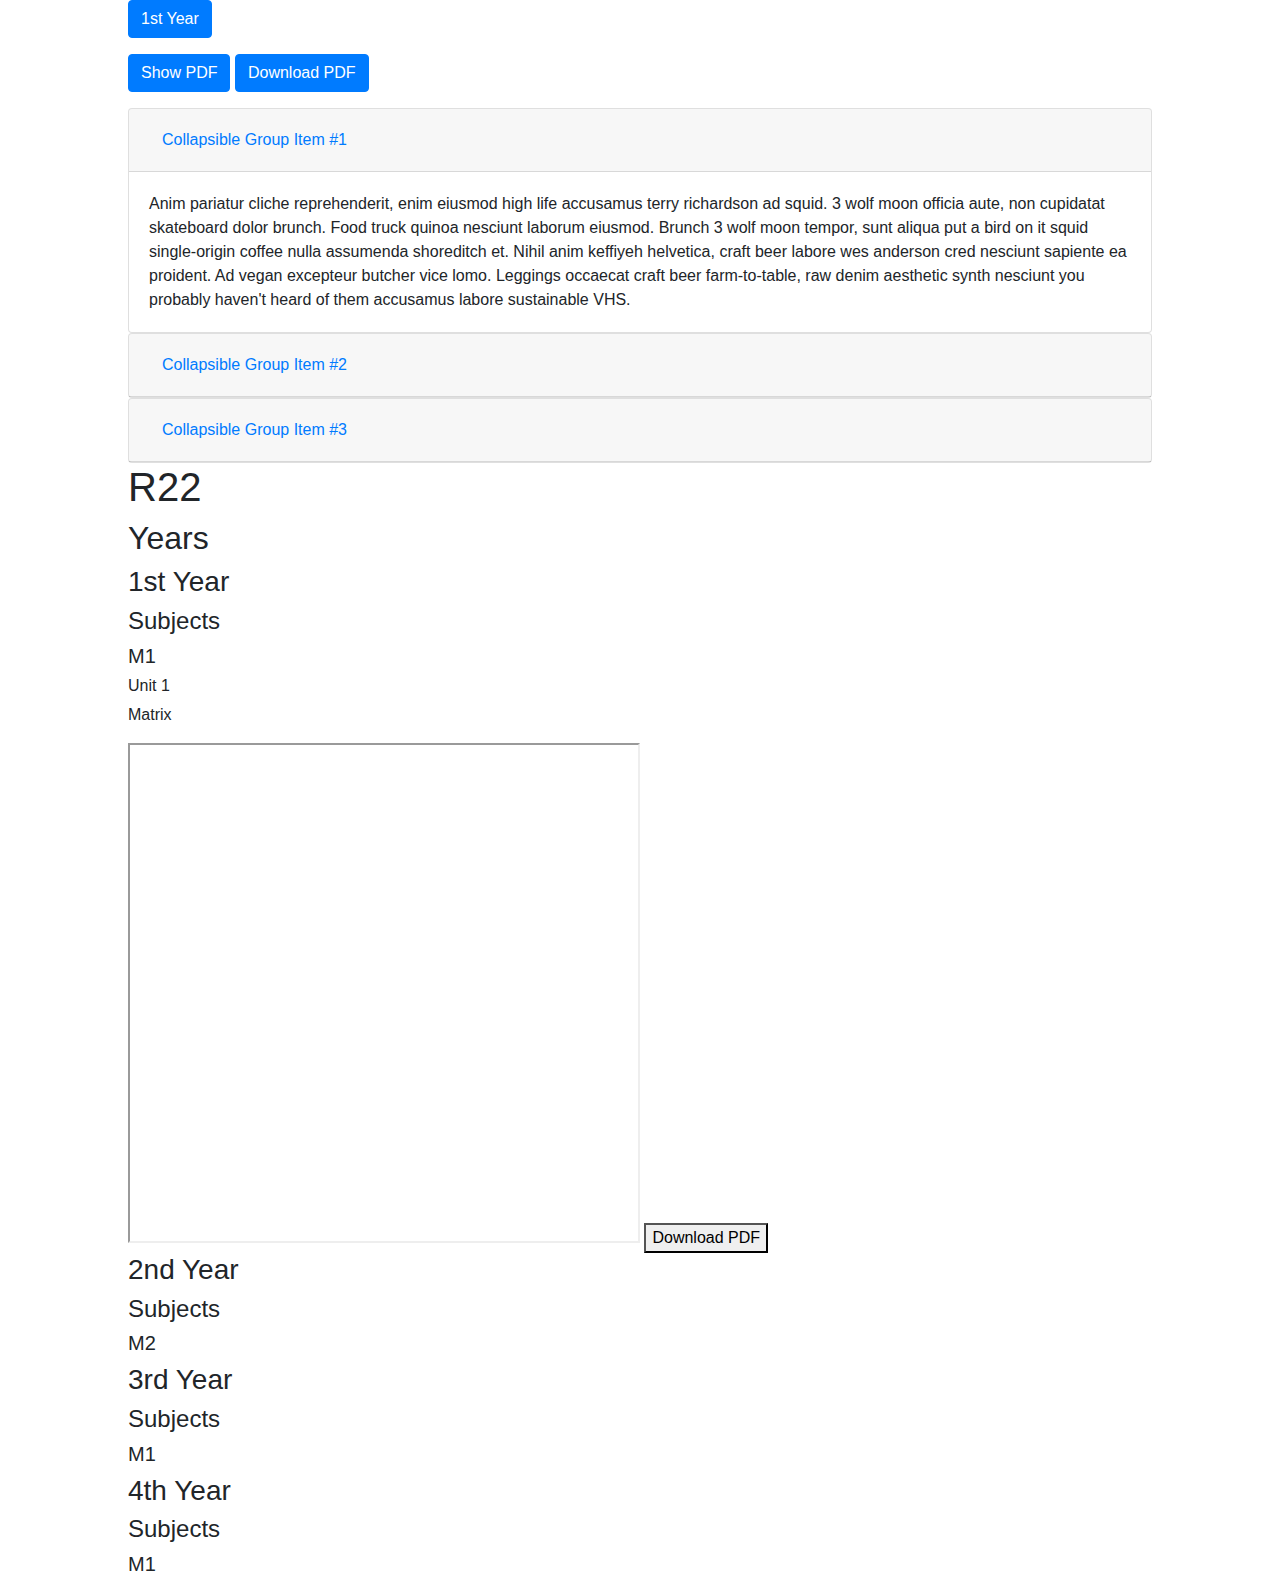
<file: index.html>
<!DOCTYPE html>
<html lang="en">
  <head>
    <meta charset="UTF-8" />
    <meta name="viewport" content="width=device-width, initial-scale=1.0" />
    <title>Document</title>
    <link rel="stylesheet" href="./public/styles.css" />

    <!-- Add Bootstrap CSS via CDN -->
    <link
      rel="stylesheet"
      href="https://maxcdn.bootstrapcdn.com/bootstrap/4.5.2/css/bootstrap.min.css"
    />

    <!-- Add Bootstrap JavaScript and jQuery via CDN (for Bootstrap components that require JavaScript) -->
    <script src="https://ajax.googleapis.com/ajax/libs/jquery/3.5.1/jquery.min.js"></script>
    <script src="https://cdnjs.cloudflare.com/ajax/libs/popper.js/1.16.0/umd/popper.min.js"></script>
    <script src="https://maxcdn.bootstrapcdn.com/bootstrap/4.5.2/js/bootstrap.min.js"></script>
  </head>
  <body>
    <!-- ? Year 1 -->
    <p>
      <a
        class="btn btn-primary"
        data-toggle="collapse"
        href="#collapseYr1"
        role="button"
        aria-expanded="false"
        aria-controls="collapseYr1"
      >
        1st Year
      </a>
    </p>
    <div class="collapse" id="collapseYr1">
      <div class="card card-body">
        <!-- ? Year 1 sub -->
        <h2>Subjects</h2>

        <div id="accordion">
            <div class="card">
              <div class="card-header" id="headingOne">
                <h5 class="mb-0">
                  <button
                    class="btn btn-link"
                    data-toggle="collapse"
                    data-target="#collapseM1"
                    aria-expanded="true"
                    aria-controls="collapseM1"
                  >
                  <!-- ? Year 1 sub 1: M1 -->
                  M1
                  </button>
                </h5>
              </div>
      
              <div
                id="collapseM1"
                class="collapse"
                aria-labelledby="headingOne"
                data-parent="#accordion"
              >
                <div class="card-body">
                    
                        <!-- ? Year 1 sub 1: M1 U1 -->
                        <h4>Unit 1</h4>
                        <p>Unit Details</p>
                        <a
                          class="btn btn-primary"
                          data-toggle="collapse"
                          href="#collapseExample"
                          role="button"
                          aria-expanded="false"
                          aria-controls="collapseExample"
                        >
                          Show PDF
                        </a>
                        <a href="./public/resources/Sem 1 Unit 1 Matrices.pdf" download>
                          <button
                            class="btn btn-primary"
                            type="button"
                            data-toggle="collapse"
                            data-target="#collapseExample"
                            aria-expanded="false"
                            aria-controls="collapseExample"
                          >
                            Download PDF
                          </button>
                        </a>
                      </p>
                      <div class="collapse" id="collapseExample">
                        <div class="card card-body">
                          
                          <iframe
                            src="./public/resources/Sem 1 Unit 1 Matrices.pdf#toolbar=0"
                            width="50%"
                            height="500"
                          ></iframe>
                        </div>
                      </div>
                    <!-- ! Year 1 sub 1: M1 U1 END -->
                        <!-- ? Year 1 sub 1: M1 U2 -->
                        <h4>Unit 2</h4>
                        <p>Unit Details</p>
                        <a
                          class="btn btn-primary"
                          data-toggle="collapse"
                          href="#collapseExample"
                          role="button"
                          aria-expanded="false"
                          aria-controls="collapseExample"
                        >
                          Show PDF
                        </a>
                        <a href="./public/resources/Sem 1 Unit 1 Matrices.pdf" download>
                          <button
                            class="btn btn-primary"
                            type="button"
                            data-toggle="collapse"
                            data-target="#collapseExample"
                            aria-expanded="false"
                            aria-controls="collapseExample"
                          >
                            Download PDF
                          </button>
                        </a>
                      </p>
                      <div class="collapse" id="collapseExample">
                        <div class="card card-body">
                          
                          <iframe
                            src="./public/resources/Sem 1 Unit 1 Matrices.pdf#toolbar=0"
                            width="50%"
                            height="500"
                          ></iframe>
                        </div>
                      </div>
                    <!-- ! Year 1 sub 1: M1 U2 END -->
                        <!-- ? Year 1 sub 1: M1 U3 -->
                        <h4>Unit 3</h4>
                        <p>Unit Details</p>
                        <a
                          class="btn btn-primary"
                          data-toggle="collapse"
                          href="#collapseExample"
                          role="button"
                          aria-expanded="false"
                          aria-controls="collapseExample"
                        >
                          Show PDF
                        </a>
                        <a href="./public/resources/Sem 1 Unit 1 Matrices.pdf" download>
                          <button
                            class="btn btn-primary"
                            type="button"
                            data-toggle="collapse"
                            data-target="#collapseExample"
                            aria-expanded="false"
                            aria-controls="collapseExample"
                          >
                            Download PDF
                          </button>
                        </a>
                      </p>
                      <div class="collapse" id="collapseExample">
                        <div class="card card-body">
                          
                          <iframe
                            src="./public/resources/Sem 1 Unit 1 Matrices.pdf#toolbar=0"
                            width="50%"
                            height="500"
                          ></iframe>
                        </div>
                      </div>
                    <!-- ! Year 1 sub 1: M1 U3 END -->
                        <!-- ? Year 1 sub 1: M1 U4 -->
                        <h4>Unit 4</h4>
                        <p>Unit Details</p>
                        <a
                          class="btn btn-primary"
                          data-toggle="collapse"
                          href="#collapseExample"
                          role="button"
                          aria-expanded="false"
                          aria-controls="collapseExample"
                        >
                          Show PDF
                        </a>
                        <a href="./public/resources/Sem 1 Unit 1 Matrices.pdf" download>
                          <button
                            class="btn btn-primary"
                            type="button"
                            data-toggle="collapse"
                            data-target="#collapseExample"
                            aria-expanded="false"
                            aria-controls="collapseExample"
                          >
                            Download PDF
                          </button>
                        </a>
                      </p>
                      <div class="collapse" id="collapseExample">
                        <div class="card card-body">
                          
                          <iframe
                            src="./public/resources/Sem 1 Unit 1 Matrices.pdf#toolbar=0"
                            width="50%"
                            height="500"
                          ></iframe>
                        </div>
                      </div>
                    <!-- ! Year 1 sub 1: M1 U4 END -->
                        <!-- ? Year 1 sub 1: M1 U5 -->
                        <h4>Unit 5</h4>
                        <p>Unit Details</p>
                        <a
                          class="btn btn-primary"
                          data-toggle="collapse"
                          href="#collapseExample"
                          role="button"
                          aria-expanded="false"
                          aria-controls="collapseExample"
                        >
                          Show PDF
                        </a>
                        <a href="./public/resources/Sem 1 Unit 1 Matrices.pdf" download>
                          <button
                            class="btn btn-primary"
                            type="button"
                            data-toggle="collapse"
                            data-target="#collapseExample"
                            aria-expanded="false"
                            aria-controls="collapseExample"
                          >
                            Download PDF
                          </button>
                        </a>
                      </p>
                      <div class="collapse" id="collapseExample">
                        <div class="card card-body">
                          
                          <iframe
                            src="./public/resources/Sem 1 Unit 1 Matrices.pdf#toolbar=0"
                            width="50%"
                            height="500"
                          ></iframe>
                        </div>
                      </div>
                    <!-- ! Year 1 sub 1: M1 U5 END -->


                </div>
              </div>
            </div>
            <div class="card">
              <div class="card-header" id="headingTwo">
                <h5 class="mb-0">
                  <button
                    class="btn btn-link collapsed"
                    data-toggle="collapse"
                    data-target="#collapseM2"
                    aria-expanded="false"
                    aria-controls="collapseM2"
                  >
                    M2
                  </button>
                </h5>
              </div>
              <div
                id="collapseM2"
                class="collapse"
                aria-labelledby="headingTwo"
                data-parent="#accordion"
              >
              <div class="card-body">
                    
                <!-- ? Year 1 sub 2: M2 U1 -->
                <h4>Unit I: First Order Ordinary Differential Equations</h4>
                <ul>
                    <li>Exact Differential Equations</li>
                    <li>Equations Reducible to Exact Differential Equations</li>
                    <li>Linear and Bernoulli’s Equations</li>
                    <li>Orthogonal Trajectories (only in Cartesian Coordinates)</li>
                    <li>Applications of First Order ODEs: Newton’s Law of Cooling, Law of Natural Growth and Decay</li>
                </ul>
                <a
                  class="btn btn-primary"
                  data-toggle="collapse"
                  href="#collapseExample"
                  role="button"
                  aria-expanded="false"
                  aria-controls="collapseExample"
                >
                  Show PDF
                </a>
                <a href="./public/resources/Sem 1 Unit 1 Matrices.pdf" download>
                  <button
                    class="btn btn-primary"
                    type="button"
                    data-toggle="collapse"
                    data-target="#collapseExample"
                    aria-expanded="false"
                    aria-controls="collapseExample"
                  >
                    Download PDF
                  </button>
                </a>
              </p>
              <div class="collapse" id="collapseExample">
                <div class="card card-body">
                  
                  <iframe
                    src="./public/resources/Sem 1 Unit 1 Matrices.pdf#toolbar=0"
                    width="50%"
                    height="500"
                  ></iframe>
                </div>
              </div>
            <!-- ! Year 1 sub 2: M2 U1 END -->
                <!-- ? Year 1 sub 2: M2 U2 -->
                <br>
                <h4>Unit 2: Ordinary Differential Equations of Higher Order</h4>
                <ul>
                    <li>Introduction to Second Order Linear Differential Equations</li>
                    <li>Second Order Linear Differential Equations with Constant Coefficients:
                        <ul>
                            <li>Non-Homogeneous Terms</li>
                            <li>Method of Variation of Parameters</li>
                        </ul>
                    </li>
                    <li>Equations Reducible to Linear ODE with Constant Coefficients:
                        <ul>
                            <li>Legendre’s Equation</li>
                            <li>Cauchy-Euler Equation</li>
                        </ul>
                    </li>
                    <li>Applications of Higher Order ODEs: Electric Circuits</li>
                </ul>
                <a
                  class="btn btn-primary"
                  data-toggle="collapse"
                  href="#collapseExample"
                  role="button"
                  aria-expanded="false"
                  aria-controls="collapseExample"
                >
                  Show PDF
                </a>
                <a href="./public/resources/Sem 1 Unit 1 Matrices.pdf" download>
                  <button
                    class="btn btn-primary"
                    type="button"
                    data-toggle="collapse"
                    data-target="#collapseExample"
                    aria-expanded="false"
                    aria-controls="collapseExample"
                  >
                    Download PDF
                  </button>
                </a>
              </p>
              <div class="collapse" id="collapseExample">
                <div class="card card-body">
                  
                  <iframe
                    src="./public/resources/Sem 1 Unit 1 Matrices.pdf#toolbar=0"
                    width="50%"
                    height="500"
                  ></iframe>
                </div>
              </div>
            <!-- ! Year 1 sub 2: M2 U2 END -->
                <!-- ? Year 1 sub 2: M2 U3 -->
                <br>
                <h4>Unit 3: Laplace Transforms</h4>
                <ul>
                    <li>Introduction to Laplace Transforms</li>
                    <li>Laplace Transform of Standard Functions</li>
                    <li>Shifting Theorems (First and Second)</li>
                    <li>Unit Step Function and Dirac Delta Function</li>
                    <li>Laplace Transforms of Functions with Manipulations</li>
                    <li>Laplace Transforms of Derivatives and Integrals</li>
                    <li>Laplace Transform of Periodic Functions</li>
                    <li>Inverse Laplace Transform</li>
                    <li>Convolution Theorem (without Proof)</li>
                    <li>Applications of Laplace Transforms: Solving Initial Value Problems</li>
                </ul>
                <a
                  class="btn btn-primary"
                  data-toggle="collapse"
                  href="#collapseExample"
                  role="button"
                  aria-expanded="false"
                  aria-controls="collapseExample"
                >
                  Show PDF
                </a>
                <a href="./public/resources/Sem 1 Unit 1 Matrices.pdf" download>
                  <button
                    class="btn btn-primary"
                    type="button"
                    data-toggle="collapse"
                    data-target="#collapseExample"
                    aria-expanded="false"
                    aria-controls="collapseExample"
                  >
                    Download PDF
                  </button>
                </a>
              </p>
              <div class="collapse" id="collapseExample">
                <div class="card card-body">
                  
                  <iframe
                    src="./public/resources/Sem 1 Unit 1 Matrices.pdf#toolbar=0"
                    width="50%"
                    height="500"
                  ></iframe>
                </div>
              </div>
            <!-- ! Year 1 sub 2: M2 U3 END -->
                <!-- ? Year 1 sub 2: M2 U4 -->
                <br>
                <h4>Unit 4: Vector Differentiation</h4>
                <ul>
                    <li>Introduction to Vector Point Functions and Scalar Point Functions</li>
                    <li>Gradient of a Scalar Field</li>
                    <li>Divergence of a Vector Field</li>
                    <li>Curl of a Vector Field</li>
                    <li>Directional Derivatives and Tangent Plane</li>
                    <li>Vector Identities and Relationships</li>
                    <li>Scalar Potential Functions</li>
                    <li>Solenoidal and Irrotational Vectors</li>
                </ul>
                <a
                  class="btn btn-primary"
                  data-toggle="collapse"
                  href="#collapseExample"
                  role="button"
                  aria-expanded="false"
                  aria-controls="collapseExample"
                >
                  Show PDF
                </a>
                <a href="./public/resources/Sem 1 Unit 1 Matrices.pdf" download>
                  <button
                    class="btn btn-primary"
                    type="button"
                    data-toggle="collapse"
                    data-target="#collapseExample"
                    aria-expanded="false"
                    aria-controls="collapseExample"
                  >
                    Download PDF
                  </button>
                </a>
              </p>
              <div class="collapse" id="collapseExample">
                <div class="card card-body">
                  
                  <iframe
                    src="./public/resources/Sem 1 Unit 1 Matrices.pdf#toolbar=0"
                    width="50%"
                    height="500"
                  ></iframe>
                </div>
              </div>
            <!-- ! Year 1 sub 2: M2 U4 END -->
                <!-- ? Year 1 sub 2: M2 U5 -->
                <br>
                <h4>Unit 5: Vector Integration</h4>
                <ul>
                    <li>Line Integrals</li>
                    <li>Surface Integrals</li>
                    <li>Volume Integrals</li>
                    <li>Theorems of Green, Gauss, and Stokes (without Proofs)</li>
                    <li>Applications of Vector Integration</li>
                </ul>
                <a
                  class="btn btn-primary"
                  data-toggle="collapse"
                  href="#collapseExample"
                  role="button"
                  aria-expanded="false"
                  aria-controls="collapseExample"
                >
                  Show PDF
                </a>
                <a href="./public/resources/Sem 1 Unit 1 Matrices.pdf" download>
                  <button
                    class="btn btn-primary"
                    type="button"
                    data-toggle="collapse"
                    data-target="#collapseExample"
                    aria-expanded="false"
                    aria-controls="collapseExample"
                  >
                    Download PDF
                  </button>
                </a>
              </p>
              <div class="collapse" id="collapseExample">
                <div class="card card-body">
                  
                  <iframe
                    src="./public/resources/Sem 1 Unit 1 Matrices.pdf#toolbar=0"
                    width="50%"
                    height="500"
                  ></iframe>
                </div>
              </div>
            <!-- ! Year 1 sub 2: M2 U5 END -->


        </div>
              </div>
            </div>
            <div class="card">
              <div class="card-header" id="headingThree">
                <h5 class="mb-0">
                  <button
                    class="btn btn-link collapsed"
                    data-toggle="collapse"
                    data-target="#collapseThree"
                    aria-expanded="false"
                    aria-controls="collapseThree"
                  >
                    Collapsible Group Item #3
                  </button>
                </h5>
              </div>
              <div
                id="collapseThree"
                class="collapse"
                aria-labelledby="headingThree"
                data-parent="#accordion"
              >
                <div class="card-body">
                  Anim pariatur cliche reprehenderit, enim eiusmod high life accusamus
                  terry richardson ad squid. 3 wolf moon officia aute, non cupidatat
                  skateboard dolor brunch. Food truck quinoa nesciunt laborum eiusmod.
                  Brunch 3 wolf moon tempor, sunt aliqua put a bird on it squid
                  single-origin coffee nulla assumenda shoreditch et. Nihil anim
                  keffiyeh helvetica, craft beer labore wes anderson cred nesciunt
                  sapiente ea proident. Ad vegan excepteur butcher vice lomo. Leggings
                  occaecat craft beer farm-to-table, raw denim aesthetic synth
                  nesciunt you probably haven't heard of them accusamus labore
                  sustainable VHS.
                </div>
              </div>
            </div>
          </div>



      </div>
    </div>



    <p>
      <a
        class="btn btn-primary"
        data-toggle="collapse"
        href="#collapseExample"
        role="button"
        aria-expanded="false"
        aria-controls="collapseExample"
      >
        Show PDF
      </a>
      <a href="./public/resources/Sem 1 Unit 1 Matrices.pdf" download>
        <button
          class="btn btn-primary"
          type="button"
          data-toggle="collapse"
          data-target="#collapseExample"
          aria-expanded="false"
          aria-controls="collapseExample"
        >
          Download PDF
        </button>
      </a>
    </p>
    <div class="collapse" id="collapseExample">
      <div class="card card-body">
        <p>Unit Details</p>
        <iframe
          src="./public/resources/Sem 1 Unit 1 Matrices.pdf#toolbar=0"
          width="50%"
          height="500"
        ></iframe>
      </div>
    </div>

    <div id="accordion">
      <div class="card">
        <div class="card-header" id="headingOne">
          <h5 class="mb-0">
            <button
              class="btn btn-link"
              data-toggle="collapse"
              data-target="#collapseOne"
              aria-expanded="true"
              aria-controls="collapseOne"
            >
              Collapsible Group Item #1
            </button>
          </h5>
        </div>

        <div
          id="collapseOne"
          class="collapse show"
          aria-labelledby="headingOne"
          data-parent="#accordion"
        >
          <div class="card-body">
            Anim pariatur cliche reprehenderit, enim eiusmod high life accusamus
            terry richardson ad squid. 3 wolf moon officia aute, non cupidatat
            skateboard dolor brunch. Food truck quinoa nesciunt laborum eiusmod.
            Brunch 3 wolf moon tempor, sunt aliqua put a bird on it squid
            single-origin coffee nulla assumenda shoreditch et. Nihil anim
            keffiyeh helvetica, craft beer labore wes anderson cred nesciunt
            sapiente ea proident. Ad vegan excepteur butcher vice lomo. Leggings
            occaecat craft beer farm-to-table, raw denim aesthetic synth
            nesciunt you probably haven't heard of them accusamus labore
            sustainable VHS.
          </div>
        </div>
      </div>
      <div class="card">
        <div class="card-header" id="headingTwo">
          <h5 class="mb-0">
            <button
              class="btn btn-link collapsed"
              data-toggle="collapse"
              data-target="#collapseTwo"
              aria-expanded="false"
              aria-controls="collapseTwo"
            >
              Collapsible Group Item #2
            </button>
          </h5>
        </div>
        <div
          id="collapseTwo"
          class="collapse"
          aria-labelledby="headingTwo"
          data-parent="#accordion"
        >
          <div class="card-body">
            Anim pariatur cliche reprehenderit, enim eiusmod high life accusamus
            terry richardson ad squid. 3 wolf moon officia aute, non cupidatat
            skateboard dolor brunch. Food truck quinoa nesciunt laborum eiusmod.
            Brunch 3 wolf moon tempor, sunt aliqua put a bird on it squid
            single-origin coffee nulla assumenda shoreditch et. Nihil anim
            keffiyeh helvetica, craft beer labore wes anderson cred nesciunt
            sapiente ea proident. Ad vegan excepteur butcher vice lomo. Leggings
            occaecat craft beer farm-to-table, raw denim aesthetic synth
            nesciunt you probably haven't heard of them accusamus labore
            sustainable VHS.
          </div>
        </div>
      </div>
      <div class="card">
        <div class="card-header" id="headingThree">
          <h5 class="mb-0">
            <button
              class="btn btn-link collapsed"
              data-toggle="collapse"
              data-target="#collapseThree"
              aria-expanded="false"
              aria-controls="collapseThree"
            >
              Collapsible Group Item #3
            </button>
          </h5>
        </div>
        <div
          id="collapseThree"
          class="collapse"
          aria-labelledby="headingThree"
          data-parent="#accordion"
        >
          <div class="card-body">
            Anim pariatur cliche reprehenderit, enim eiusmod high life accusamus
            terry richardson ad squid. 3 wolf moon officia aute, non cupidatat
            skateboard dolor brunch. Food truck quinoa nesciunt laborum eiusmod.
            Brunch 3 wolf moon tempor, sunt aliqua put a bird on it squid
            single-origin coffee nulla assumenda shoreditch et. Nihil anim
            keffiyeh helvetica, craft beer labore wes anderson cred nesciunt
            sapiente ea proident. Ad vegan excepteur butcher vice lomo. Leggings
            occaecat craft beer farm-to-table, raw denim aesthetic synth
            nesciunt you probably haven't heard of them accusamus labore
            sustainable VHS.
          </div>
        </div>
      </div>
    </div>

    <h1>R22</h1>
    <h2>Years</h2>
    <div>
      <h3>1st Year</h3>
      <h4>Subjects</h4>
      <div>
        <h5>M1</h5>
        <div>
          <h6>Unit 1</h6>
          <p>Matrix</p>
          <iframe
            src="./public/resources/Sem 1 Unit 1 Matrices.pdf#toolbar=0"
            width="50%"
            height="500"
          ></iframe>

          <a href="./public/resources/Sem 1 Unit 1 Matrices.pdf" download>
            <button>Download PDF</button>
          </a>
        </div>
      </div>
    </div>
    <div>
      <h3>2nd Year</h3>
      <h4>Subjects</h4>
      <div>
        <h5>M2</h5>
      </div>
    </div>
    <div>
      <h3>3rd Year</h3>
      <h4>Subjects</h4>
      <div>
        <h5>M1</h5>
      </div>
    </div>
    <div>
      <h3>4th Year</h3>
      <h4>Subjects</h4>
      <div>
        <h5>M1</h5>
      </div>
    </div>
  </body>
</html>
</file>
<file: public/styles.css>
html{
    padding-left: 10%;
    padding-right: 10%;
}
nav div {
    padding: 20px;
    height:70px;
    display: flex;
    justify-content: center;
    align-items: center;
}
nav h2{
    display: inline;
}
nav img{
    margin: 20px;
    height: 50px;
}
nav p{

    text-align: justify;
}

@media (max-width: 1200px) {
    iframe {
        width: 80%;
    }
}
@media (max-width: 767px) {
    iframe {
        width: 100%;
    }
}
</file>
